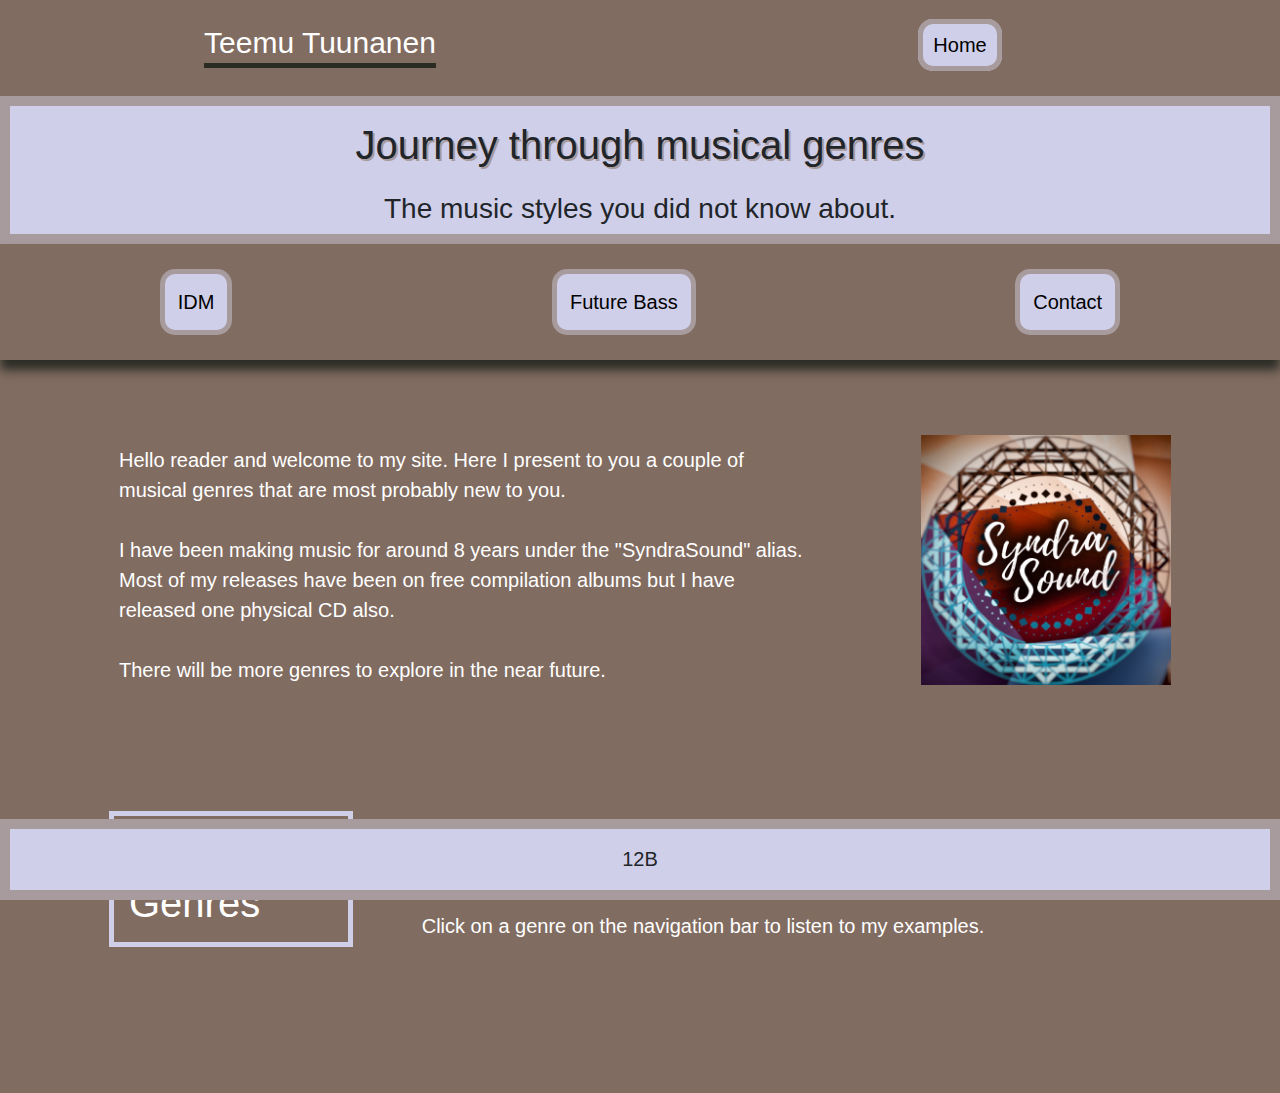
<file: index.html>
<!doctype html>
<html lang="en">
  <head>
    <meta charset="utf-8">
    <meta name="viewport" content="width=device-width, initial-scale=1, shrink-to-fit=no">
    <link rel="stylesheet" href="https://maxcdn.bootstrapcdn.com/bootstrap/4.0.0/css/bootstrap.min.css" 
    integrity="sha384-Gn5384xqQ1aoWXA+058RXPxPg6fy4IWvTNh0E263XmFcJlSAwiGgFAW/dAiS6JXm" crossorigin="anonymous">
    <link rel="stylesheet" href="css/styles.css" type="text/css" media="all">

    <title>12B</title>
  </head>
  <body>
    <div class="top">
      <div class="row">
        <div class="col-xs-6, col-sm-6, col-md-6, col-lg-6">
          <h2>Teemu Tuunanen</h2>
        </div>
        <div class="col-xs-6, col-sm-6, col-md-6, col-lg-6">
          <a class="nappitop" href="index.html">Home</a>
        </div>
      </div>
    </div>
    <header>
      <h1>Journey through musical genres</h1>
      <h3>The music styles you did not know about.</h3>
    </header>
    <div class="row" id="nav">
        <div >
          <a href="idm.html" class="nappi" >IDM</a>
        </div>
        <div >
          <a href="future.html" class="nappi" >Future Bass</a>
        </div>
        <div >       
            <a href="contact.html" class="nappi" >Contact</a>
        </div>
      </div>
    <div class="bcimg">
      <div class="infoindex">
          <p id="info">Hello reader and welcome to my site. Here I present to you a couple of musical genres that are most probably new to you.
            <br><br>
            I have been making music for around 8 years under the "SyndraSound" alias. Most of my releases have been 
            on free compilation albums but I have released one physical CD also.
            <br><br>
            There will be more genres to explore in the near future.
          </p>
          <img id="logo" src="images/logo.jpg" alt="My logo" height="250" width="250">
      </div>
      <div class="secondbox">
        <h4>The Weird Genres</h4>
        <p id="secinfo">So the first two genres available on the site are IDM and Future Bass. 
          I chose these since they are the ones I'm the most familiar with. 
          <br><br>Click on a genre on the navigation bar 
          to listen to my examples.
        </p>
      </div>
    </div>
    <footer>
      <p class="pohja">12B</p>
    </footer>
    <script src="https://code.jquery.com/jquery-3.2.1.slim.min.js" 
        integrity="sha384-KJ3o2DKtIkvYIK3UENzmM7KCkRr/rE9/Qpg6aAZGJwFDMVNA/GpGFF93hXpG5KkN" crossorigin="anonymous"></script>
    <script src="https://cdnjs.cloudflare.com/ajax/libs/popper.js/1.12.9/umd/popper.min.js" 
        integrity="sha384-ApNbgh9B+Y1QKtv3Rn7W3mgPxhU9K/ScQsAP7hUibX39j7fakFPskvXusvfa0b4Q" crossorigin="anonymous"></script>
    <script src="https://maxcdn.bootstrapcdn.com/bootstrap/4.0.0/js/bootstrap.min.js" 
        integrity="sha384-JZR6Spejh4U02d8jOt6vLEHfe/JQGiRRSQQxSfFWpi1MquVdAyjUar5+76PVCmYl" crossorigin="anonymous"></script>
  </body>
</html>
</file>
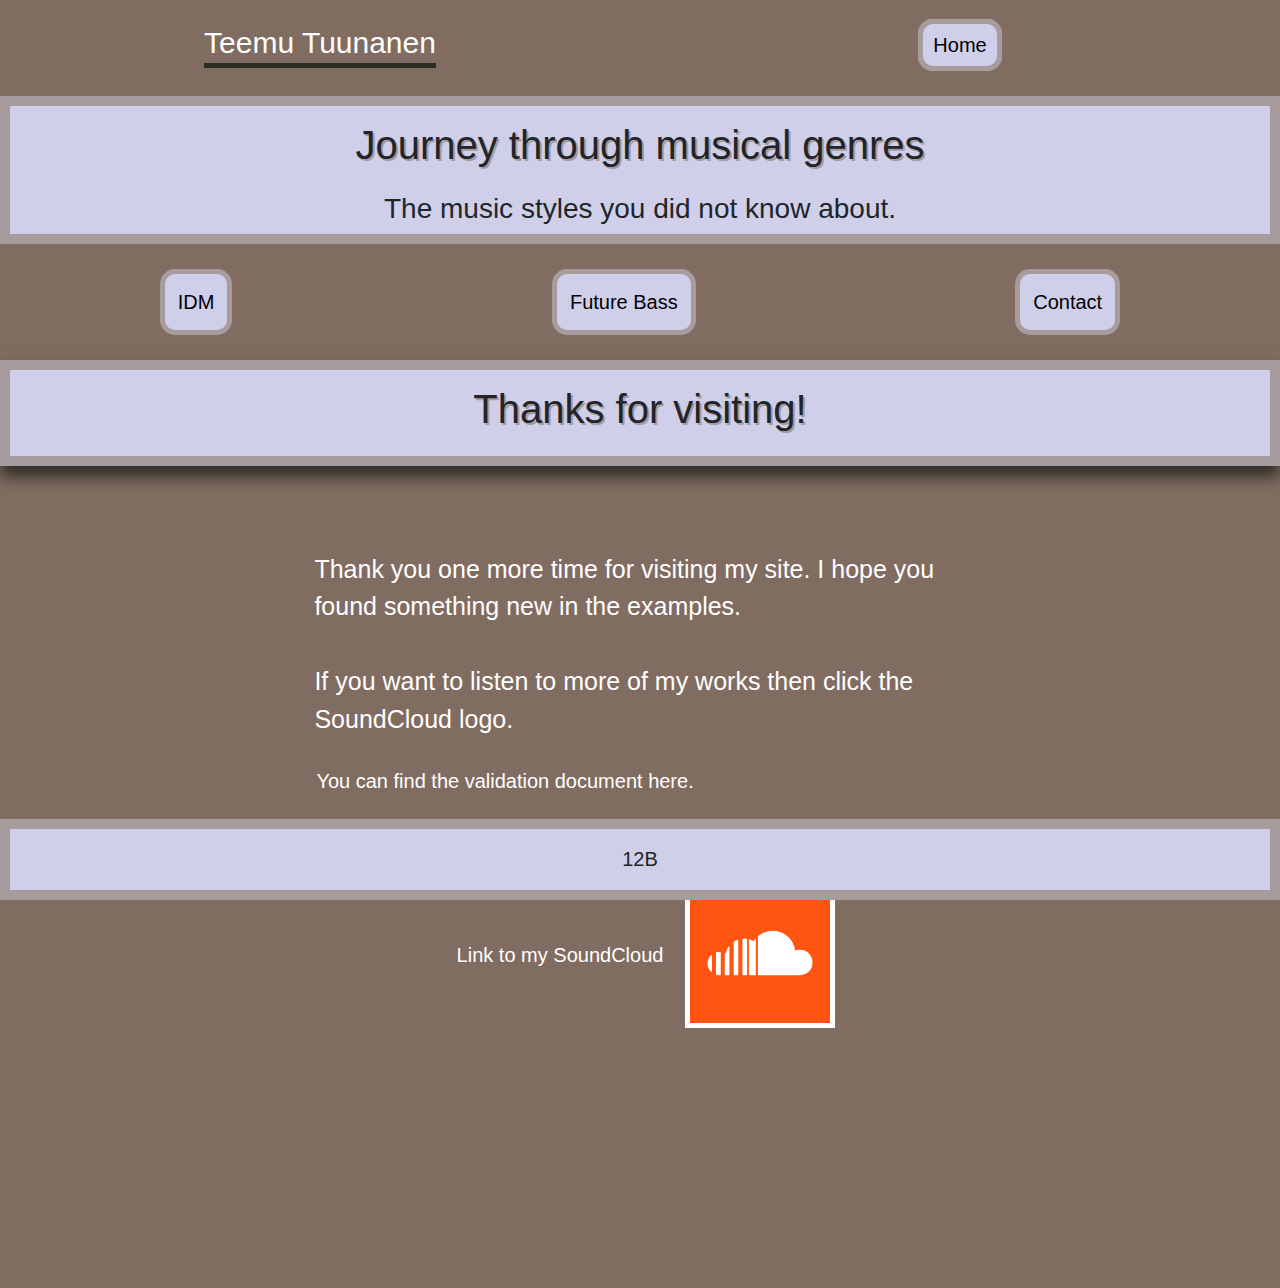
<file: contact.html>
<!doctype html>
<html lang="en">
  <head>
    <meta charset="utf-8">
    <meta name="viewport" content="width=device-width, initial-scale=1, shrink-to-fit=no">
    <link rel="stylesheet" href="https://maxcdn.bootstrapcdn.com/bootstrap/4.0.0/css/bootstrap.min.css" 
    integrity="sha384-Gn5384xqQ1aoWXA+058RXPxPg6fy4IWvTNh0E263XmFcJlSAwiGgFAW/dAiS6JXm" crossorigin="anonymous">
    <link rel="stylesheet" href="css/styles.css" type="text/css" media="all">

    <title>Contact</title>
  </head>
  <body>
    <div class="top">
      <div class="row">
        <div class="col-xs-6, col-sm-6, col-md-6, col-lg-6">
          <h2>Teemu Tuunanen</h2>
        </div>
        <!-- <div class="col-xs-4" class="col-sm-4" class="col-md-4" class="col-lg-4">
          <input id="etsi" type="text" placeholder="Search..">
        </div> -->
        <div class="col-xs-6, col-sm-6, col-md-6, col-lg-6">
          <a class="nappitop" href="index.html">Home</a>
        </div>
      </div>
    </div>
    <header>
      <h1>Journey through musical genres</h1>
      <h3>The music styles you did not know about.</h3>
    </header>
    <div class="row" id="nav">
        <div>
          <a href="idm.html" class="nappi">IDM</a>
        </div>
        <div>
          <a href="future.html" class="nappi" >Future Bass</a>
        </div>
        <div>       
            <a href="contact.html" class="nappi">Contact</a>
        </div>
    </div>
    <div id="thanks">
        <h1>Thanks for visiting!</h1>
    </div>
    <!-- <hr> -->
    <div class="row" id="contact">
        <div id="contactbox">
            <p class="contacttext">Thank you one more time for visiting my site. I hope you found something new in the examples.
              <br><br>
              If you want to listen to more of my works then click the SoundCloud logo. 
            </p>
            <a style="display: inline-block; color: white; background-color: #816C61; padding: 10px; border: #816C61 2px solid; border-radius: 15px;" href="Validation Document.pdf">You can find the validation document here.</a>
            <br>
        </div>
        <div id="linkbox">
            <a id="sclink" href="https://soundcloud.com/syndrasound">Link to my SoundCloud</a>
            <a href="https://soundcloud.com/syndrasound">
              <img id="sclogo" src="images/soundcloud.png" alt="Soundcloud logo" height="150" width="150">
            </a>
        </div>
    </div>
    <footer>
        <p class="pohja">12B</p>
      </footer>
    <script src="https://code.jquery.com/jquery-3.2.1.slim.min.js" 
        integrity="sha384-KJ3o2DKtIkvYIK3UENzmM7KCkRr/rE9/Qpg6aAZGJwFDMVNA/GpGFF93hXpG5KkN" crossorigin="anonymous"></script>
    <script src="https://cdnjs.cloudflare.com/ajax/libs/popper.js/1.12.9/umd/popper.min.js" 
        integrity="sha384-ApNbgh9B+Y1QKtv3Rn7W3mgPxhU9K/ScQsAP7hUibX39j7fakFPskvXusvfa0b4Q" crossorigin="anonymous"></script>
    <script src="https://maxcdn.bootstrapcdn.com/bootstrap/4.0.0/js/bootstrap.min.js" 
        integrity="sha384-JZR6Spejh4U02d8jOt6vLEHfe/JQGiRRSQQxSfFWpi1MquVdAyjUar5+76PVCmYl" crossorigin="anonymous"></script>
  </body>
</html>
</file>
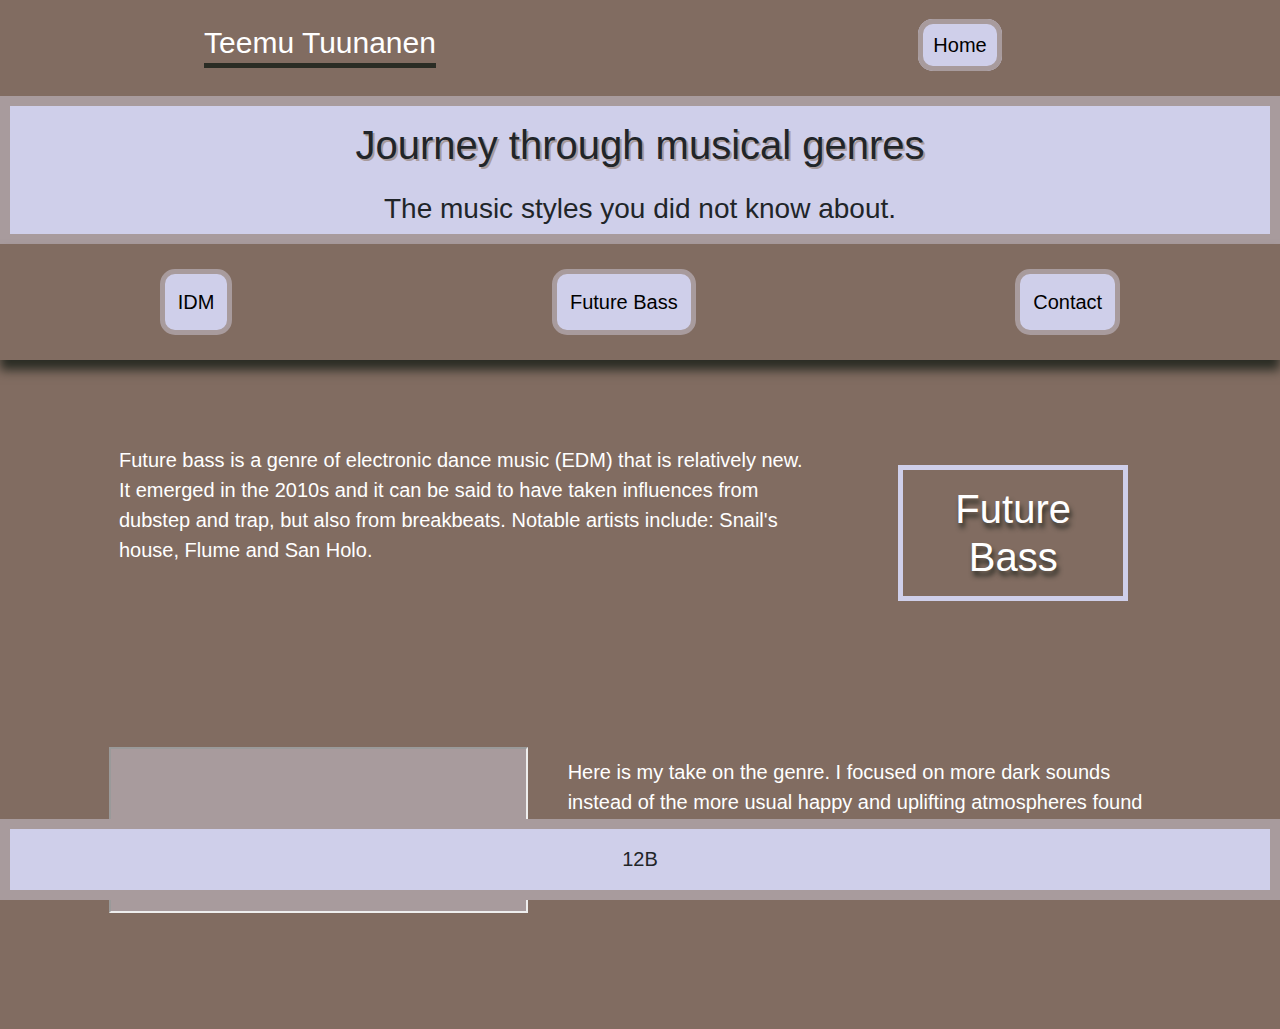
<file: future.html>
<!doctype html>
<html lang="en">
  <head>
    <meta charset="utf-8">
    <meta name="viewport" content="width=device-width, initial-scale=1, shrink-to-fit=no">
    <link rel="stylesheet" href="https://maxcdn.bootstrapcdn.com/bootstrap/4.0.0/css/bootstrap.min.css" 
    integrity="sha384-Gn5384xqQ1aoWXA+058RXPxPg6fy4IWvTNh0E263XmFcJlSAwiGgFAW/dAiS6JXm" crossorigin="anonymous">
    <link rel="stylesheet" href="css/styles.css" type="text/css" media="all">

    <title>Future Bass</title>
  </head>
  <body>
    <div class="top">
      <div class="row">
        <div class="col-xs-6, col-sm-6, col-md-6, col-lg-6">
          <h2>Teemu Tuunanen</h2>
        </div>
        <!-- <div class="col-xs-4" class="col-sm-4" class="col-md-4" class="col-lg-4">
          <input id="etsi" type="text" placeholder="Search..">
        </div> -->
        <div class="col-xs-6, col-sm-6, col-md-6, col-lg-6">
            <a class="nappitop" href="index.html">Home</a>
        </div>
      </div>
    </div>
    <header>
      <h1>Journey through musical genres</h1>
      <h3>The music styles you did not know about.</h3>
    </header>
    <div class="row" id="nav">
        <div>
          <a href="idm.html" class="nappi" >IDM</a>
        </div>
        <div>
          <a href="future.html" class="nappi" >Future Bass</a>
        </div>
        <div>       
            <a href="contact.html" class="nappi" >Contact</a>
        </div>
    </div>
    <div class="infobox">
        <p id="info">Future bass is a genre of electronic dance music (EDM) that is relatively new.
          It emerged in the 2010s and it can be said to have taken influences from dubstep and trap, but also from breakbeats. 
          Notable artists include: Snail's house, Flume and San Holo.
        </p>
        <div class="h5">
           <h5>Future Bass</h5>
        </div>
    </div>
    <div class="secondbox">
        <iframe width="100" height="166" allow="autoplay" src="https://w.soundcloud.com/player/?url=https%3A//api.soundcloud.com/tracks/502141722&color=%239c4494&auto_play=false&hide_related=true&show_comments=false&show_user=true&show_reposts=false&show_teaser=false"></iframe>
        <div style="font-size: 10px; padding: 15px; color: #cccccc;line-break: anywhere;word-break: normal;overflow: hidden;white-space: nowrap;text-overflow: ellipsis; font-family: Interstate,Lucida Grande,Lucida Sans Unicode,Lucida Sans,Garuda,Verdana,Tahoma,sans-serif;font-weight: 100;">
        </div>
      <p id="secinfo">Here is my take on the genre. I focused on more dark sounds instead of the more usual happy and uplifting atmospheres found in Future bass.</p>
    </div>
    <footer>
      <p class="pohja">12B</p>
    </footer>
    <script src="https://code.jquery.com/jquery-3.2.1.slim.min.js" 
        integrity="sha384-KJ3o2DKtIkvYIK3UENzmM7KCkRr/rE9/Qpg6aAZGJwFDMVNA/GpGFF93hXpG5KkN" crossorigin="anonymous"></script>
    <script src="https://cdnjs.cloudflare.com/ajax/libs/popper.js/1.12.9/umd/popper.min.js" 
        integrity="sha384-ApNbgh9B+Y1QKtv3Rn7W3mgPxhU9K/ScQsAP7hUibX39j7fakFPskvXusvfa0b4Q" crossorigin="anonymous"></script>
    <script src="https://maxcdn.bootstrapcdn.com/bootstrap/4.0.0/js/bootstrap.min.js" 
        integrity="sha384-JZR6Spejh4U02d8jOt6vLEHfe/JQGiRRSQQxSfFWpi1MquVdAyjUar5+76PVCmYl" crossorigin="anonymous"></script>
  </body>
</html>
</file>
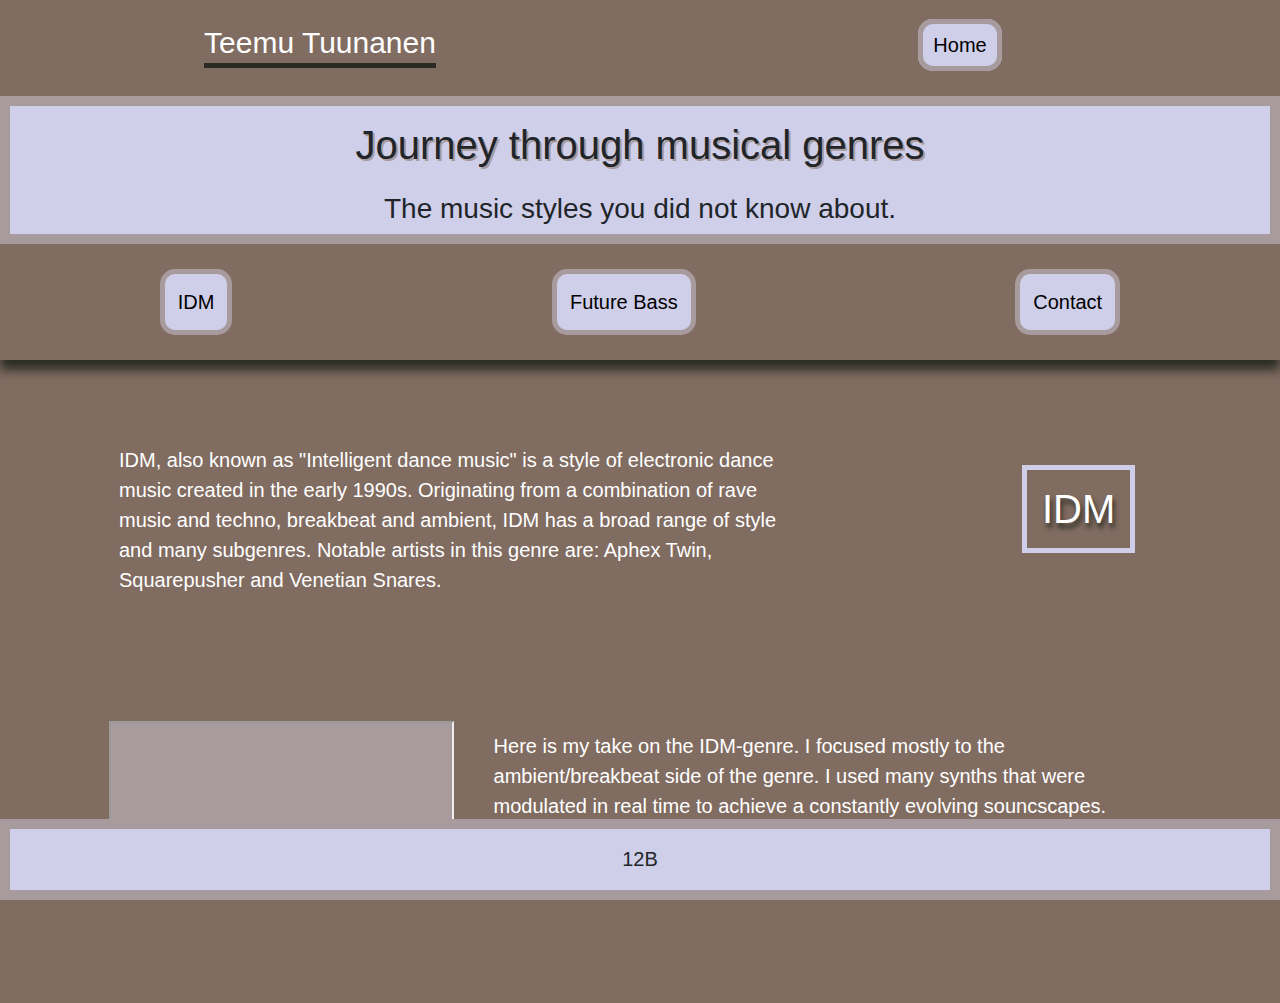
<file: idm.html>
<!doctype html>
<html lang="en">
  <head>
    <meta charset="utf-8">
    <meta name="viewport" content="width=device-width, initial-scale=1, shrink-to-fit=no">
    <link rel="stylesheet" href="https://maxcdn.bootstrapcdn.com/bootstrap/4.0.0/css/bootstrap.min.css" 
    integrity="sha384-Gn5384xqQ1aoWXA+058RXPxPg6fy4IWvTNh0E263XmFcJlSAwiGgFAW/dAiS6JXm" crossorigin="anonymous">
    <link rel="stylesheet" href="css/styles.css" type="text/css" media="all">

    <title>IDM</title>
  </head>
  <body>
    <div class="top">
      <div class="row">
        <div class="col-xs-6, col-sm-6, col-md-6, col-lg-6">
          <h2>Teemu Tuunanen</h2>
        </div>
        <!-- <div class="col-xs-4" class="col-sm-4" class="col-md-4" class="col-lg-4">
          <input id="etsi" type="text" placeholder="Search..">
        </div> -->
        <div class="col-xs-6, col-sm-6, col-md-6, col-lg-6">
            <a class="nappitop" href="index.html">Home</a>
        </div>
      </div>
    </div>
    <header>
      <h1>Journey through musical genres</h1>
      <h3>The music styles you did not know about.</h3>
    </header>
    <div class="row" id="nav">
        <div>
          <a href="idm.html" class="nappi" >IDM</a>
        </div>
        <div>
          <a href="future.html" class="nappi" >Future Bass</a>
        </div>
        <div>       
            <a href="contact.html" class="nappi" >Contact</a>
        </div>
    </div>
    <div class="infobox">
        <p id="info">IDM, also known as "Intelligent dance music" is a style of electronic dance music created in the early 1990s.
          Originating from a combination of rave music and techno, breakbeat and ambient, IDM has a broad range of style and many subgenres.
          Notable artists in this genre are: Aphex Twin, Squarepusher and Venetian Snares.
        </p>
      <div class="h5">
        <h5>IDM</h5>
      </div>
    </div>
    <div class="secondbox">
        <iframe width="100" height="166" allow="autoplay" src="https://w.soundcloud.com/player/?url=https%3A//api.soundcloud.com/tracks/751590232&color=%239c4494&auto_play=false&hide_related=true&show_comments=false&show_user=true&show_reposts=false&show_teaser=false"></iframe>
        <div style="font-size: 10px; color: #cccccc;line-break: anywhere;word-break: normal;overflow: hidden;white-space: nowrap;text-overflow: ellipsis; font-family: Interstate,Lucida Grande,Lucida Sans Unicode,Lucida Sans,Garuda,Verdana,Tahoma,sans-serif;font-weight: 100;">
        </div>
        <div id="vali">
        </div>
      <p id="secinfo">Here is my take on the IDM-genre. I focused mostly to the ambient/breakbeat side of the genre.
                      I used many synths that were modulated in real time to achieve a constantly evolving souncscapes.
      </p>
    </div>
    <footer>
      <p class="pohja">12B</p>
    </footer>
    <script src="https://code.jquery.com/jquery-3.2.1.slim.min.js" 
        integrity="sha384-KJ3o2DKtIkvYIK3UENzmM7KCkRr/rE9/Qpg6aAZGJwFDMVNA/GpGFF93hXpG5KkN" crossorigin="anonymous"></script>
    <script src="https://cdnjs.cloudflare.com/ajax/libs/popper.js/1.12.9/umd/popper.min.js" 
        integrity="sha384-ApNbgh9B+Y1QKtv3Rn7W3mgPxhU9K/ScQsAP7hUibX39j7fakFPskvXusvfa0b4Q" crossorigin="anonymous"></script>
    <script src="https://maxcdn.bootstrapcdn.com/bootstrap/4.0.0/js/bootstrap.min.js" 
        integrity="sha384-JZR6Spejh4U02d8jOt6vLEHfe/JQGiRRSQQxSfFWpi1MquVdAyjUar5+76PVCmYl" crossorigin="anonymous"></script>
  </body>
</html>
</file>
<file: css/styles.css>
*{
    margin-left: auto;
    margin-right: auto;
}
body{
    width: 100%;
    height: 100%;
    background-color: #816C61;
}
.top{
    height: auto;
    color: white;
    margin-top: 20px;
    margin-bottom: 20px;
    text-align: center;
}
.nappitop{
    position: relative;
    top: 10px;
    background-color: #CFCFEA;
    font-size: 20px; 
    padding: 10px;
    border: #A89B9D 5px solid;
    border-radius: 15px;
    border-radius: 15px;
    transition: 0.5s ease-in-out;
}
.row{
    margin: auto;
}
h1{
    padding: 15px;
    text-shadow: #A89B9D 2px 2px;
}
h2{
    font-size: 30px;
    margin-top: 5px;
    padding-bottom: 2px;
    width: max-content;
    border-bottom: 5px solid #2A2C24;
    
    /* box-shadow: #2A2C24 0px 4px 5px; */
}
/* #etsi{
    margin-top: 10px;
} */
/* #home{

    font-size: 30px;
    margin-top: 10px;
    padding-bottom: 2px;
    border-bottom: 5px solid #f5b461;
    vertical-align: middle;
} */
a:link{
    color:black;
}
a:visited {
    color:#000000;
}
a:focus{
    color:white;
}
#home:hover{
    color:#A89B9D;
    transition: 0.2s ease-in-out;
}
a:active{
    color: rgb(0, 0, 0);
}
header{
    text-align: center;
    background-color: #CFCFEA;
    border: 10px solid #A89B9D;
    margin: auto;
}
#nav{
    background-color: #816C61;
    padding-top: 25px;
    padding-bottom: 25px;
    box-shadow: #2A2C24 0px 10px 10px;
    text-align: center;
}
.nappi{
    background-color: #CFCFEA;
    font-size: 20px;
    padding: 13px;
    display: inline-block;
    border: #A89B9D 5px solid;
    border-radius: 15px;
    transition: 0.5s ease-in-out;
}
.nappi:hover, .nappitop:hover{
    background-color: #816C61;
    color: white;
    border: #CFCFEA 5px solid;
}
.infobox{
    /* background-color:  #816C61; */
    width: auto;
    padding: 50px;
    padding-top: 75px; 
    overflow: hidden;
    display: flex;
    margin-left: auto;
    margin-right: auto;
    transition: 2s ease;
}
.infobox:hover, .infoindex:hover{
    background-color: #A89B9D;
    box-shadow: #2A2C24 0px 25px 25px;
}
.infoindex{
    /* background-color:  #f3eac2; */
    width: auto;
    padding: 50px;
    padding-top: 75px; 
    overflow: hidden;
    /* display: flex; */
    margin-left: auto;
    margin-right: auto;
    transition: 2s ease-in-out;
}
#info{
    float: left;
    background-color: #816C61;
    color: white;
    font-size: 20px;
    padding: 10px;
    margin-left: 5%;
    width: 60%;
}
#logo{
    float: right;
    margin-right: 5%;
    margin-left: 5%;
}
img{
    margin-left: auto;
    margin-right: auto;
    float: right;
    border: 0;
}
.secondbox{
    /* background-color:  #816C61; */
    height: auto;
    padding: 50px;
    padding-top: 50px;
    padding-bottom: 100px;
    overflow: hidden;
    display: flex;
    flex-direction: row;
    margin-left: 0%;
    transition: 2s ease;
}
.secondbox:hover{
    background-color: #A89B9D;
    box-shadow: #2A2C24 0px -25px 25px;
}
#secinfo{
    float: right;
    background-color: #816C61;
    color: white;
    font-size: 20px;
    padding: 10px;
    margin-right: 5%;
    height: 166px;
}
h4{
    font-size: 40px;
    background-color: #816C61;
    height: fit-content;
    vertical-align: middle;
    color: white;
    float: left;
    margin-right: 5%;
    margin-left: 5%;
    padding: 15px;
    border: 5px solid #CFCFEA;
}
h5{
    color: white;
    background-color: #816C61;
    text-shadow: #2A2C24 2px 5px 5px;
    font-size: 40px;
    float: right;
    margin-right: 5%;
    margin-left: 5%;
    padding: 15px;
    border: 5px solid #CFCFEA;
}
.h5{
    padding: 30px;
    margin-right: 5%;
    text-align: center;
}
iframe{
    background-color: #A89B9D;
    margin-left: 5%;
    width: 75%;
    transition: 2s ease-in-out;
}
iframe:hover{
    box-shadow: #CFCFEA 0px 0px 50px;
}
#vali{
    padding-left: 15px;
    padding-right: 15px;
}
footer{
    text-align: center;
    background-color: #CFCFEA;
    border: 10px solid #A89B9D;
    border-top: #A89B9D solid 10px;
    position:fixed;
    width: 100%;
    bottom: 0px;
    overflow: hidden;
}
.pohja{
    padding-top: 15px;
    font-size: 20px;
}
#thanks{
    background-color: #CFCFEA;
    border: #A89B9D 10px solid;
    text-align: center;
    vertical-align: middle;
    box-shadow: #2A2C24 0px 10px 15px;
}
#contactbox{
    width: 60%;
    float: left;
    padding: 10px;
    font-size: 20px;
}
.contacttext{
    padding-left: 10px;
    font-size: 25px;
}
#contact{
    background-color: #816C61;
    color: white;
    height: auto;
    /* border: #f5b461 10px solid;
    border-bottom: #f5b461 5px solid; */
    margin-left: 5%;
    margin-right: 5%;
    margin-bottom: 200px;
    margin-top: 75px;
    transition: 1s ease-in-out;
}
#contact:hover{
    background-color: #CFCFEA;
    color: #2A2C24;
    box-shadow: #2A2C24 0px 5px 45px;
}
#linkbox{
    padding: 60px;
    display: block;
}
#sclink{
    font-size: 20px;
    color: white;
    position: relative;
    top: 50px;
    background-color: #816C61;
    border: #816C61 2px solid;
    border-radius: 15px;
    padding: 10px;
    display: inline-block;
}
#sclogo{
    margin-left: 10px;
    border: 5px solid white;
    transition: 2s ease-in-out;
}
#sclogo:hover{
    box-shadow: #2A2C24 3px 3px 10px;
}


@media screen and (max-width: 990px){
    #secinfo{
        height: auto;
    }
    .secondbox{
        display: inline-block;
        overflow: hidden;
    }
    .top{
        height: 100px;
    }
 }
 @media screen and (max-width: 400px){
    body{
        width: fit-content;
    }
    #logo{
        float: left;
    }
    .infobox{
        display: inline-block;
    }
    #nav{
        display: inline;
    }
    
}
@media screen and (max-width: 560px){
    #sclink{
        top: -40px;
    }
}
</file>
